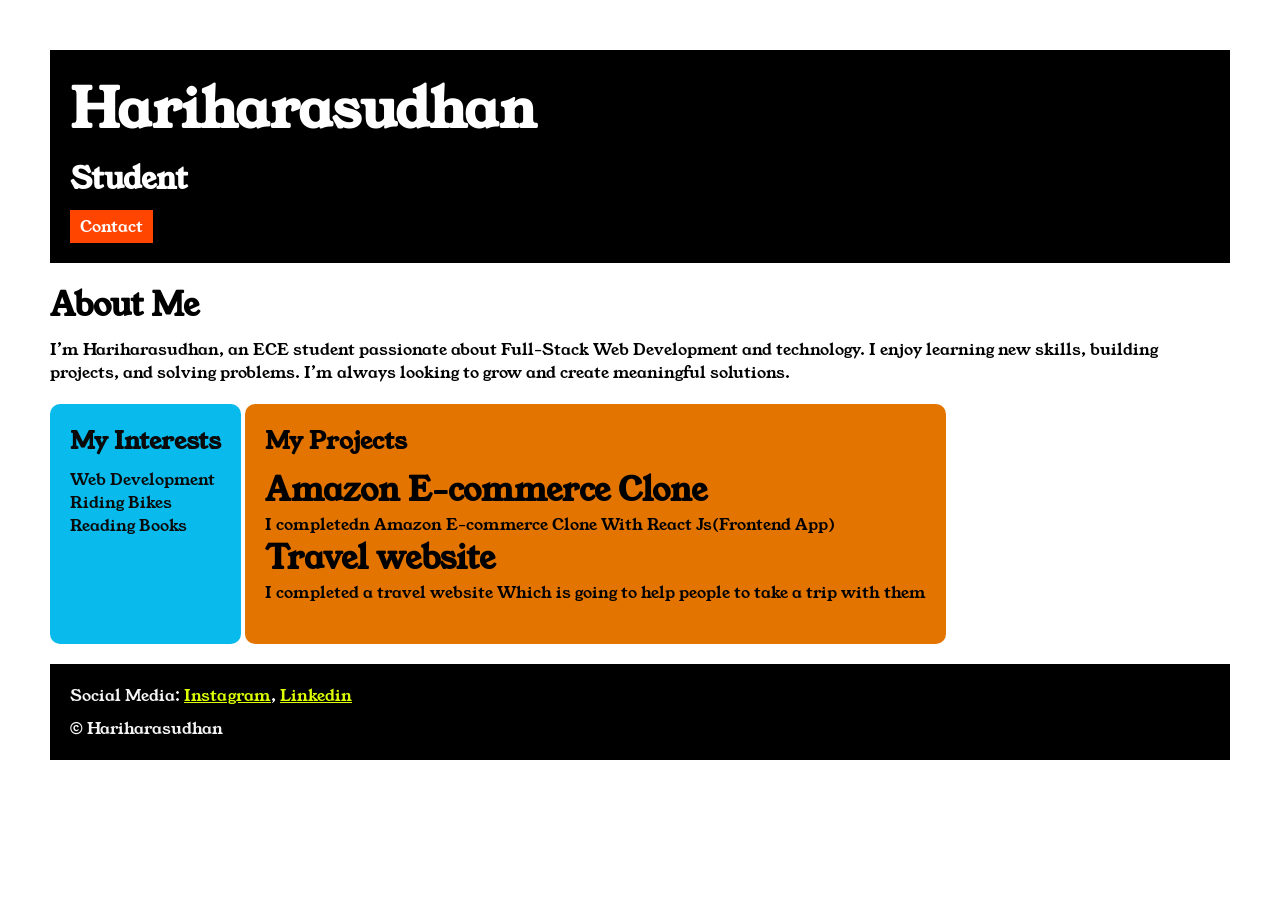
<file: index.html>
<!DOCTYPE html>
<html>

<head>
    <title>Portfolio</title>
    <link rel="stylesheet" href="style.css">
    <link rel="preconnect" href="https://fonts.googleapis.com">
<link rel="preconnect" href="https://fonts.googleapis.com">
<link rel="preconnect" href="https://fonts.gstatic.com" crossorigin>
<link href="https://fonts.googleapis.com/css2?family=Young+Serif&display=swap" rel="stylesheet">
</head>

<body>
    <div class="container">
    <div class="section-one">
        <h1 class="section-one__name">Hariharasudhan</h1>
        <h4 class="section-one__role">Student</h4>
        <a class="section-one__contact" href="contact.html" target="blank">Contact</a>
    </div>
    

    <div class="section-two">
        <h1 class="section-two__title">About Me</h1>
    <p class="section-two__description">I’m Hariharasudhan, an ECE student passionate about Full-Stack Web Development and technology. I enjoy learning
        new skills, building projects, and solving problems. I’m always looking to grow and create meaningful solutions.
    </p>

    </div>

    <div class="section-three">
             <h2 class="section-three__title">My Interests</h2>
    <ul class="section-three__description">
        <li>Web Development</li>
        <li>Riding Bikes</li>
        <li>Reading Books</li>
    </ul>

    </div>
   
<div class="section-four">
        <h2 class="section-four__title">My Projects</h2>
    <ul class="section-four__description">
        <li>
            <h1>Amazon E-commerce Clone</h1>
        </li>
        <p>I completedn Amazon E-commerce Clone With React Js(Frontend App)</p>
        <li>
            <h1>Travel website</h1>
        </li>
        <p>I completed a travel website Which is going to help people to take a trip with them</p>
    </ul>

</div>
    
<div class="section-five">
    <p class="section-five__title">Social Media:
        <a href="https://www.instagram.com/ace.hxri/?hl=en" target="blank">Instagram</a>,
        <a href="https://www.linkedin.com/in/hariharasudhan-p-d-7003a82a6/" target="blank">Linkedin</a>
    </p>
         <p class="section-five__description">&copy Hariharasudhan</p>
</div>
    

   
    </div>
</body>

</html>
</file>
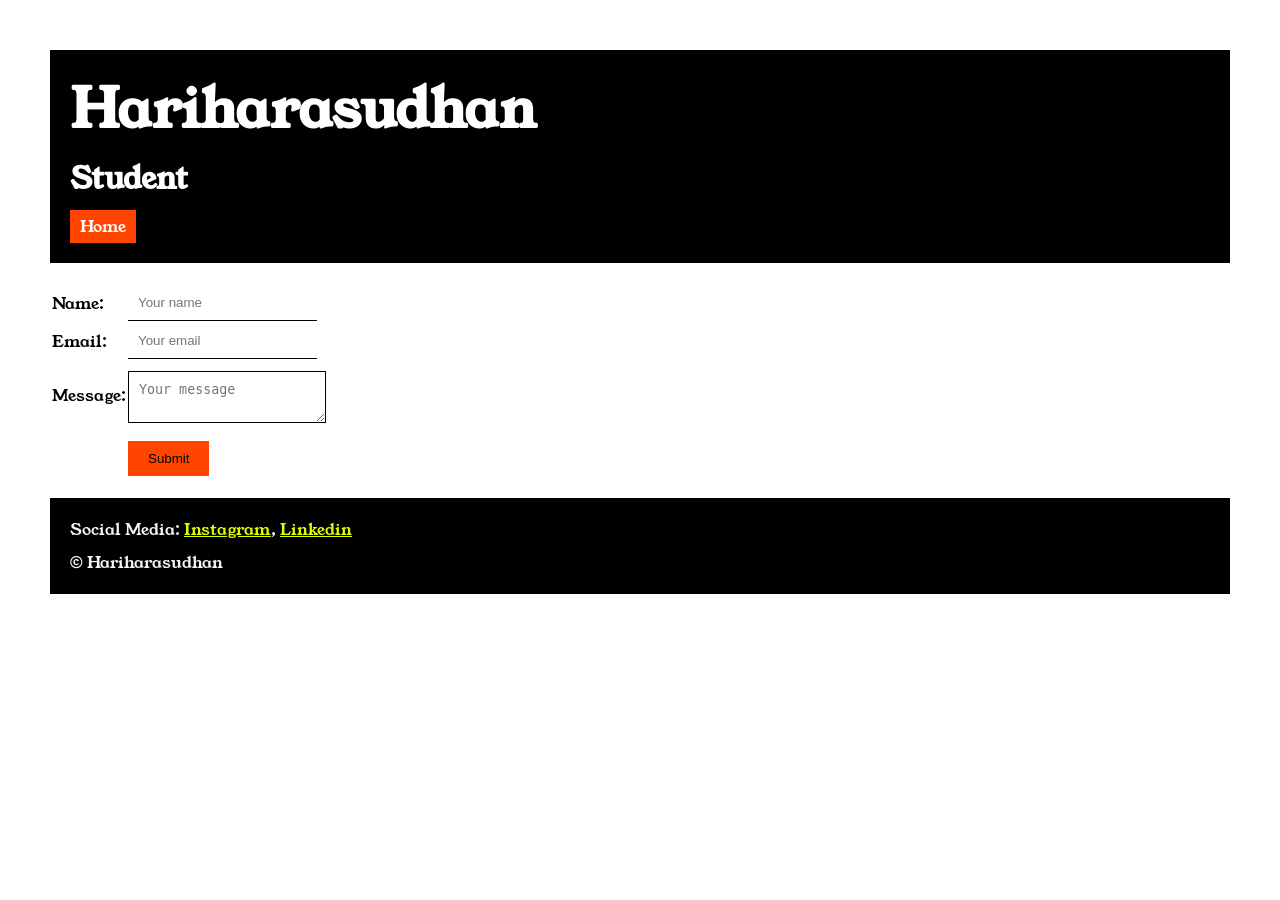
<file: contact.html>
<!DOCTYPE html>
<html lang="en">

<head>
    <meta charset="UTF-8">
    <meta name="viewport" content="width=device-width, initial-scale=1.0">
    <title>Contact</title>
    <link rel="stylesheet" href="style.css">
    <link rel="preconnect" href="https://fonts.googleapis.com">
<link rel="preconnect" href="https://fonts.googleapis.com">
<link rel="preconnect" href="https://fonts.gstatic.com" crossorigin>
<link href="https://fonts.googleapis.com/css2?family=Young+Serif&display=swap" rel="stylesheet">
</head>

<body>
<div class="container">



    <div class="section-one">
        <h1 class="section-one__name">Hariharasudhan</h1>
        <h4 class="section-one__role">Student</h4>
        <a class="section-one__contact" href="index.html" target="blank">Home</a>
    </div>

    <div class="contact-form">
        <form">
        <table>

            <tr>
                <td>Name:</td>
                <td><input type="text" placeholder="Your name" class="contact-form__input"></td>
            </tr>

            <tr>
                <td>Email:</td>
                <td><input type="email" placeholder="Your email" class="contact-form__input"></td>
            </tr>

            <tr>
                <td>Message:</td>
                <td>
                    <textarea placeholder="Your message" class="contact-form__textarea"></textarea>
                </td>
            </tr>

            <tr>
                <td></td>
                <td><input type="submit" class="contact-form__submit"></td>
            </tr>


        </table>

        
    </form>

        </div>
    

    <div class="section-five">
    <p class="section-five__title">Social Media:
        <a href="https://www.instagram.com/ace.hxri/?hl=en" target="blank">Instagram</a>,
        <a href="https://www.linkedin.com/in/hariharasudhan-p-d-7003a82a6/" target="blank">Linkedin</a>
    </p>
         <p class="section-five__description">&copy Hariharasudhan</p>
</div>
</body>
</div>
</html>
</file>
<file: style.css>
*{
    padding: 0;
    margin: 0;
}

body{

  font-family: "Young serif", young-serif;
}

.container{
    padding: 50px;
}

.section-one{
    background-color: black;
    color: white;
    padding: 20px;
}

.section-one__contact{
    display: inline-block;
    background-color: orangered;
    color: white;
    text-decoration: none;
    padding-left: 10px;
    padding-right: 10px;
    padding-bottom: 5px;
    padding-top: 5px;
    margin-top: 10px;
}

.section-one__name{
    font-size: 55px;
}

.section-one__role{
    font-size: 30px;
    margin-top: 10px;
}

.section-two,.section-four,.section-three,.section-five{
    margin-top: 20px;
}

.section-two__description,.section-four__description,.section-three__description,.section-five__description
{
    margin-top: 10px;
}

.section-five{
    background-color: black;
    color: whitesmoke;
    padding: 20px;

}

.section-five__title a{
    color: rgb(221, 255, 0);
}

.section-three li,.section-four li{
    list-style: none;
}

.section-three{
    background-color: rgb(9, 187, 236);
    color: #0a0a0b;
    padding: 20px;
    display: inline-block;
    border-radius: 10px;
    height: 200px;
    vertical-align: top;
}

.section-four{
    background-color:#E37400 ;
    color: black;
    padding: 20px;
    display: inline-block;
    height: 200px;
    border-radius: 10px;
    vertical-align: top;
}

.contact-form{
    margin-top: 20px;

}

.contact-form_-input,.contact-form__textarea,.contact-form__submit{
    margin-top: 10px;
}

.contact-form__input{
    padding: 10px;
    border: none;
    border-bottom: solid black 1px;
}

.contact-form__textarea{
    padding: 10px;
    border: none;
    border: solid black 1px;
}

.contact-form__submit{
    padding-top: 10px;
    padding-bottom: 10px;
    padding-left: 20px;
    padding-right: 20px;
    background-color: orangered;
    color: back;
    border: none;
}
</file>
